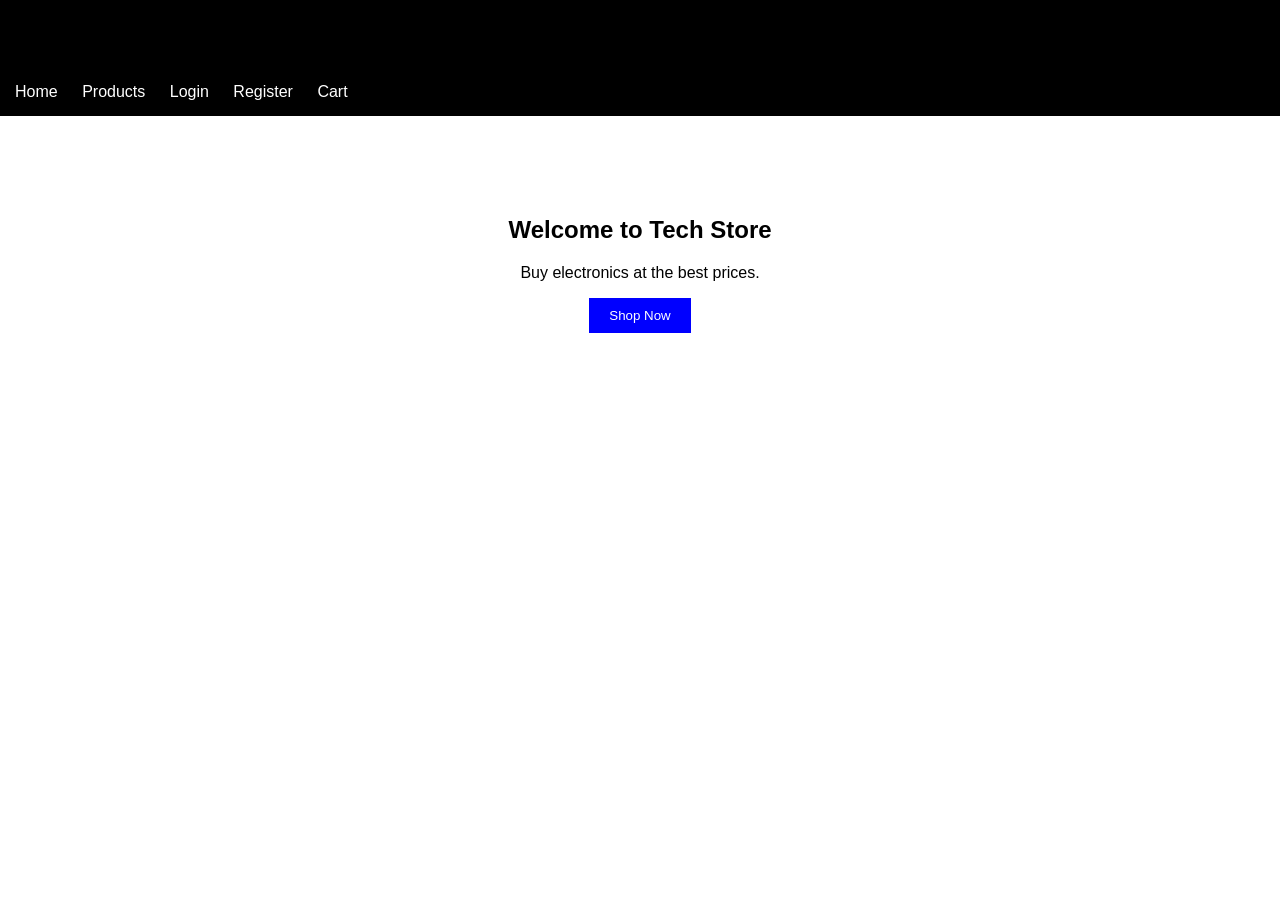
<file: index.html>
<!DOCTYPE html>
<html>
<head>
    <title>E-Commerce Store</title>
    <link rel="stylesheet" href="css/style.css">
</head>
<body>

<nav>
    <h2>Tech Store</h2>

    <a href="index.html">Home</a>
    <a href="products.html">Products</a>
    <a href="login.html">Login</a>
    <a href="register.html">Register</a>
    <a href="cart.html">Cart</a>
</nav>

<section class="hero">
    <h1>Welcome to Tech Store</h1>
    <p>Buy electronics at the best prices.</p>
    <a href="products.html">
        <button>Shop Now</button>
    </a>
</section>

</body>
</html>
</file>
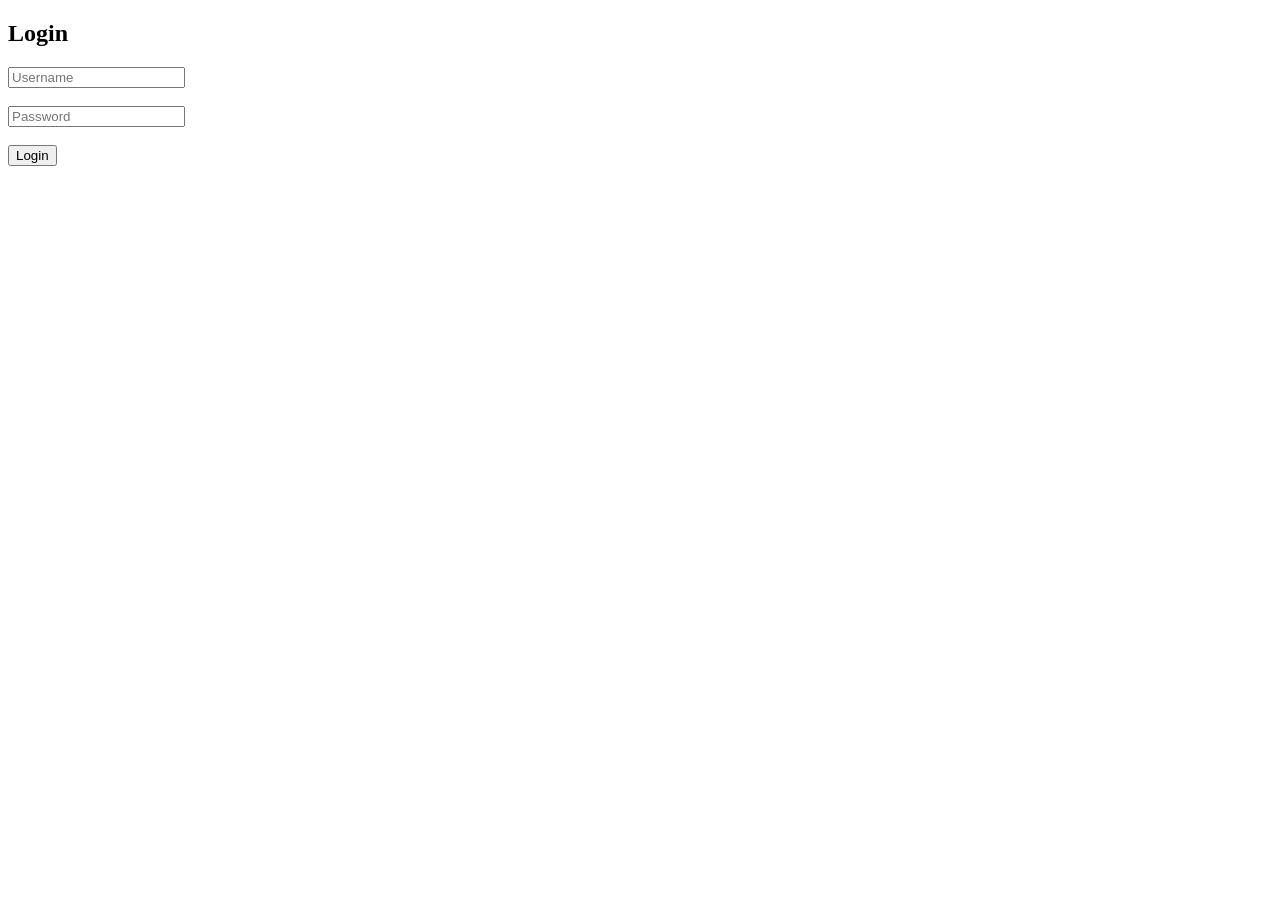
<file: login.html>
<!DOCTYPE html>
<html>
<head>
    <title>Login</title>
</head>
<body>

<h2>Login</h2>

<form>
    <input type="text" placeholder="Username">
    <br><br>

    <input type="password" placeholder="Password">
    <br><br>

    <button type="submit">Login</button>
</form>

</body>
</html>
</file>
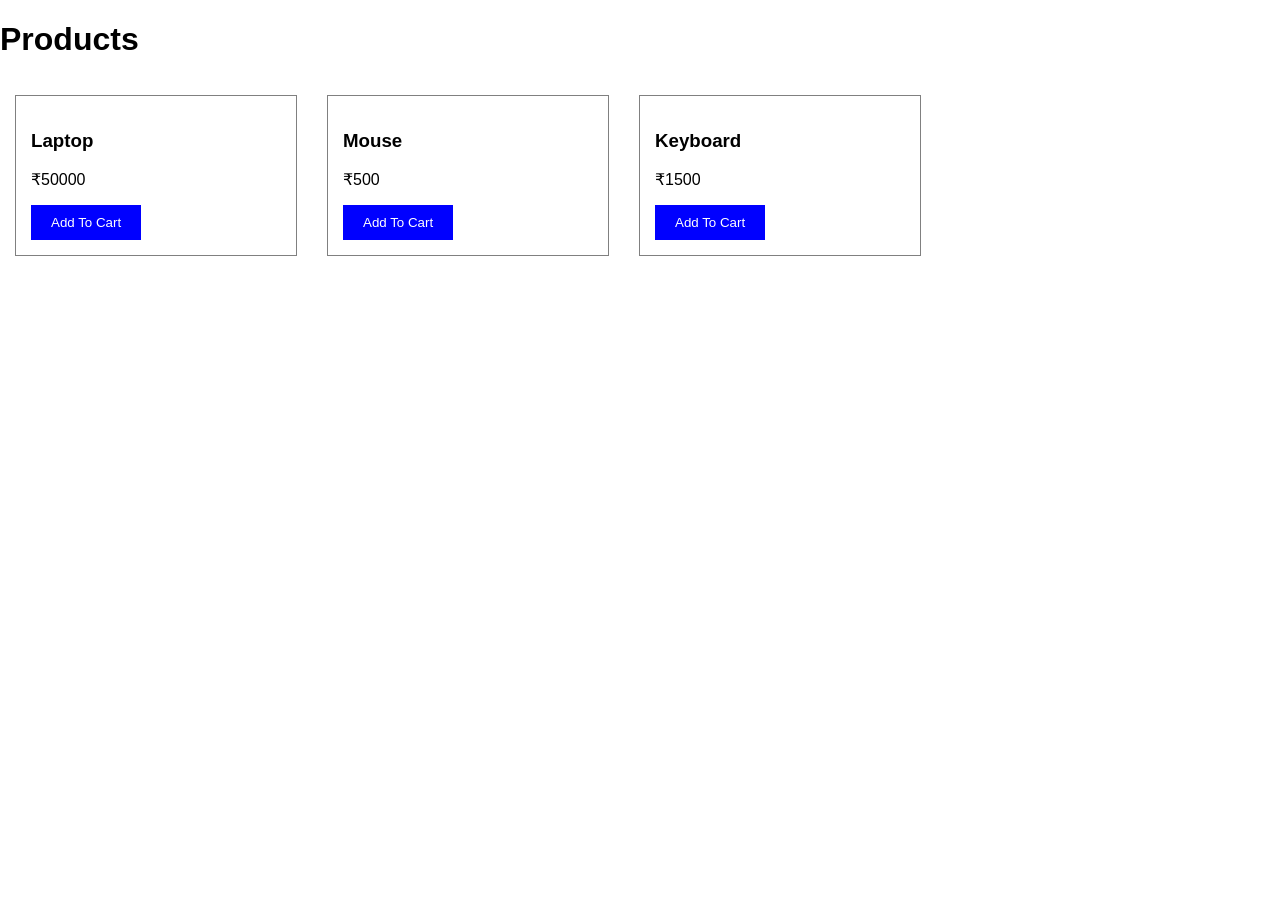
<file: products.html>
<!DOCTYPE html>
<html>
<head>
    <title>Products</title>
    <link rel="stylesheet" href="css/style.css">
</head>
<body>

<h1>Products</h1>

<div id="products"></div>

<script src="js/products.js"></script>

</body>
</html>
</file>
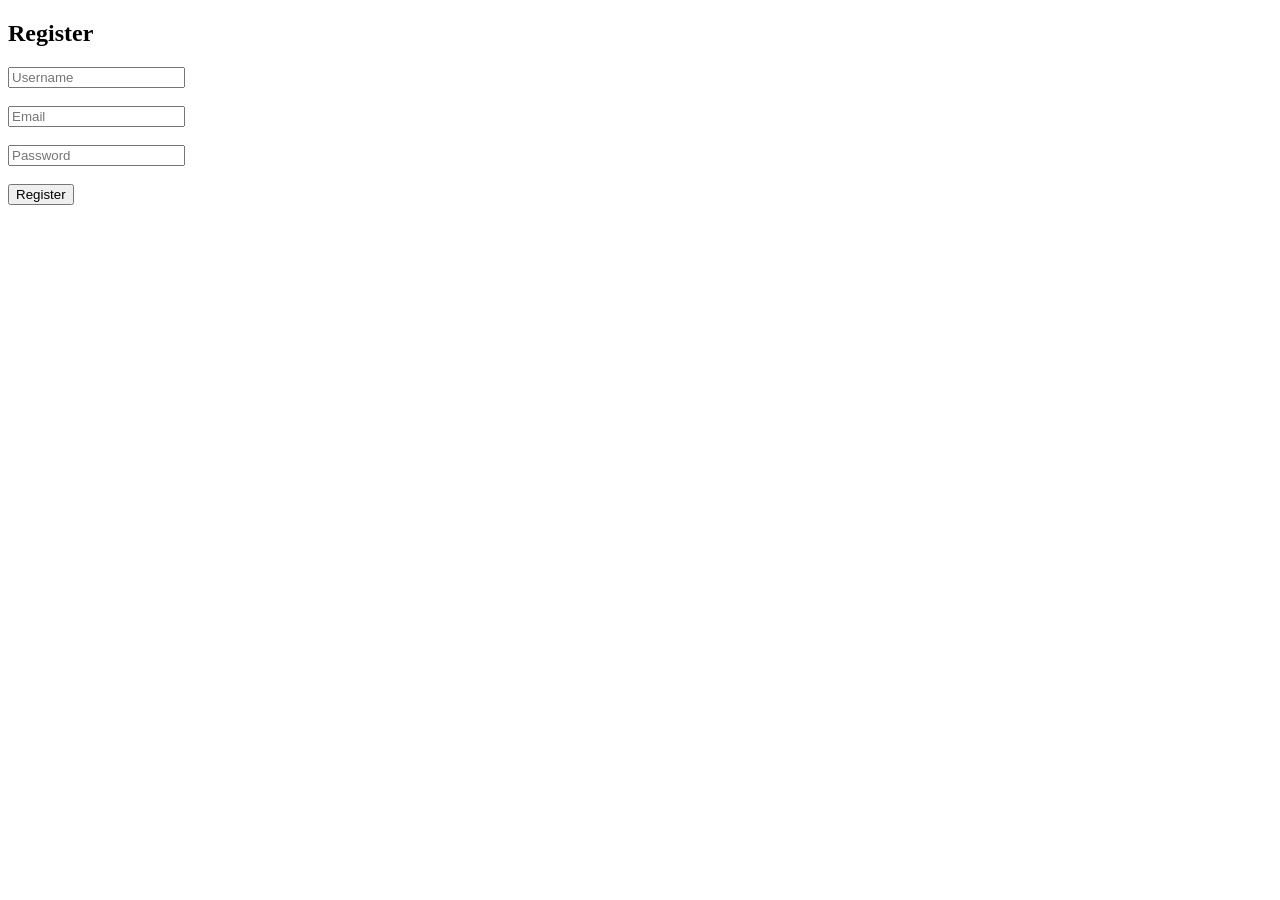
<file: register.html>
<!DOCTYPE html>
<html>
<head>
    <title>Register</title>
</head>
<body>

<h2>Register</h2>

<form>
    <input type="text" placeholder="Username">
    <br><br>

    <input type="email" placeholder="Email">
    <br><br>

    <input type="password" placeholder="Password">
    <br><br>

    <button type="submit">Register</button>
</form>

</body>
</html>
</file>
<file: css/style.css>
body{
    font-family:Arial;
    margin:0;
}

nav{
    background:black;
    padding:15px;
}

nav a{
    color:white;
    text-decoration:none;
    margin-right:20px;
}

.hero{
    text-align:center;
    margin-top:100px;
}

button{
    background:blue;
    color:white;
    border:none;
    padding:10px 20px;
    cursor:pointer;
}

.card{
    border:1px solid gray;
    width:250px;
    padding:15px;
    margin:15px;
}

.product-container{
    display:flex;
}
</file>
